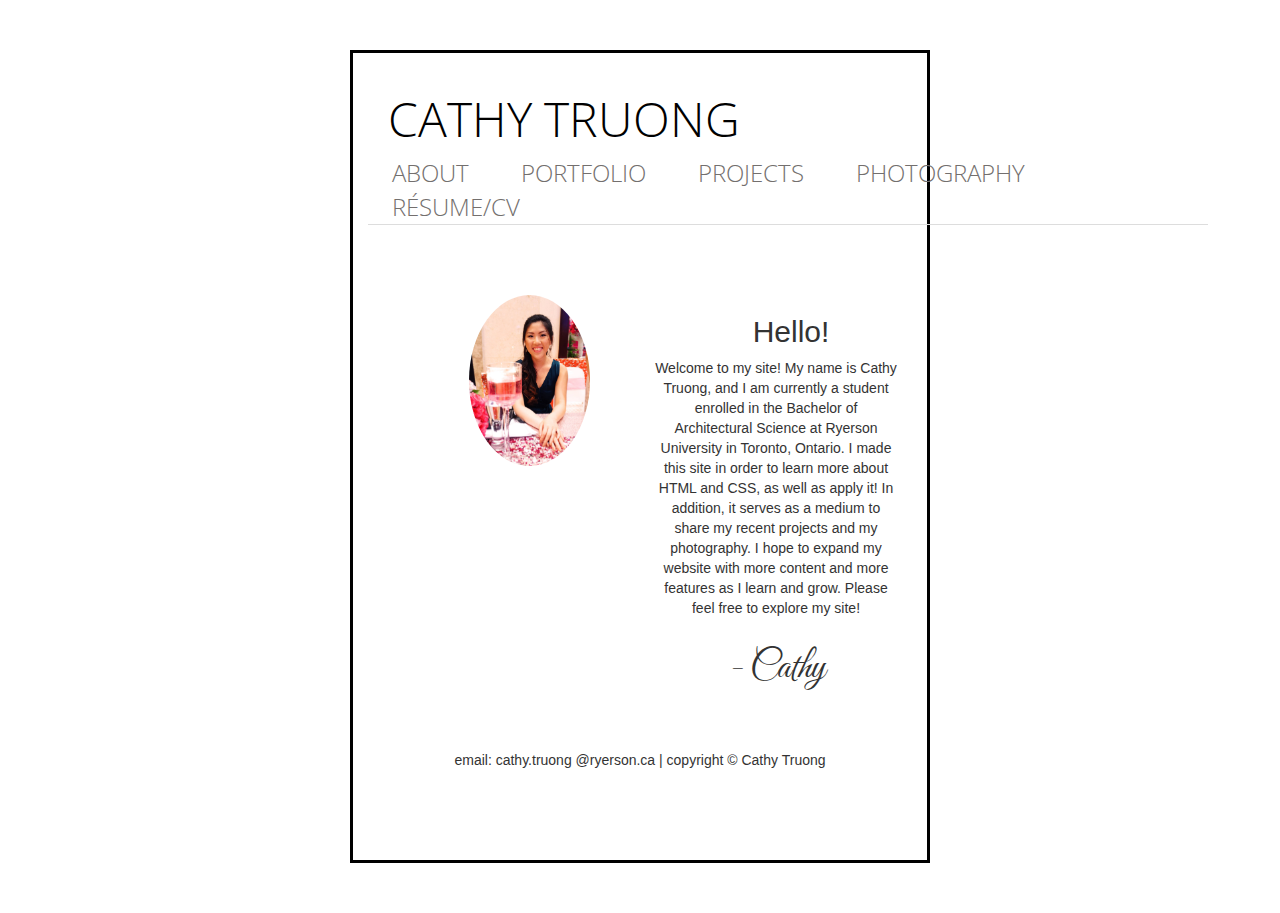
<file: about.html>
<!DOCTYPE html>
<html lang="en">

 <head>
    <link href='http://fonts.googleapis.com/css?family=Great+Vibes|Open+Sans+Condensed:300,300italic,700' rel='stylesheet' type='text/css'>
    <link href="css/bootstrap.min.css" rel="stylesheet">
    <link href="css/cathy.css" rel="stylesheet">
 </head>


 <body>
    <div class="centre">
     	<div class="title">
     	 <div class="container">
     	 	<h1><a href="index.html">CATHY TRUONG</a></h1>
         </div>
     	</div>

     	<div class="nav">
     	 <div class="container">
        

    	       <ul class="nav nav-tabs" role="tablist" "pull-left">
              <span class="hidden-xs">
           <li class="active"><a href="about.html">ABOUT</a></li>
           <li><a href="portfolio.html">PORTFOLIO</a></li>
           <li><a href="projects.html">PROJECTS</a></li>
           <li><a href="photography.html">PHOTOGRAPHY</a></li>
           <li><a href="resume.html">R&Eacute;SUME/CV</a></li>
          </ul>
              </span>
         
         </div>
        </div>

<div class="about">
 <div class="row">
  <div class="col-md-6">
    <img src="images/profile.jpg" width="50%" height="50%" class="img-circle"></img>
  </div>
  <div class="col-md-6">
    <h2> Hello! </h2>
    <p> Welcome to my site! My name is Cathy Truong, and I am currently a student enrolled in the Bachelor of Architectural Science at Ryerson University in Toronto, Ontario. I made this site in order to learn more about HTML and CSS, as well as apply it! In addition, it serves as a medium to share my recent projects and my photography. I hope to expand my website with more content and more features as I learn and grow. Please feel free to explore my site!</p>
    <h5>- Cathy</h5>
  </div>
 </div>
</div>

<div class="footer">
 <p>email: cathy.truong @ryerson.ca | copyright &copy; Cathy Truong</p>
</div>       

<script src="jquery-1.11.1.min.js"></script>
         <script src="app.js"></script>

 </body>
</html>
</file>
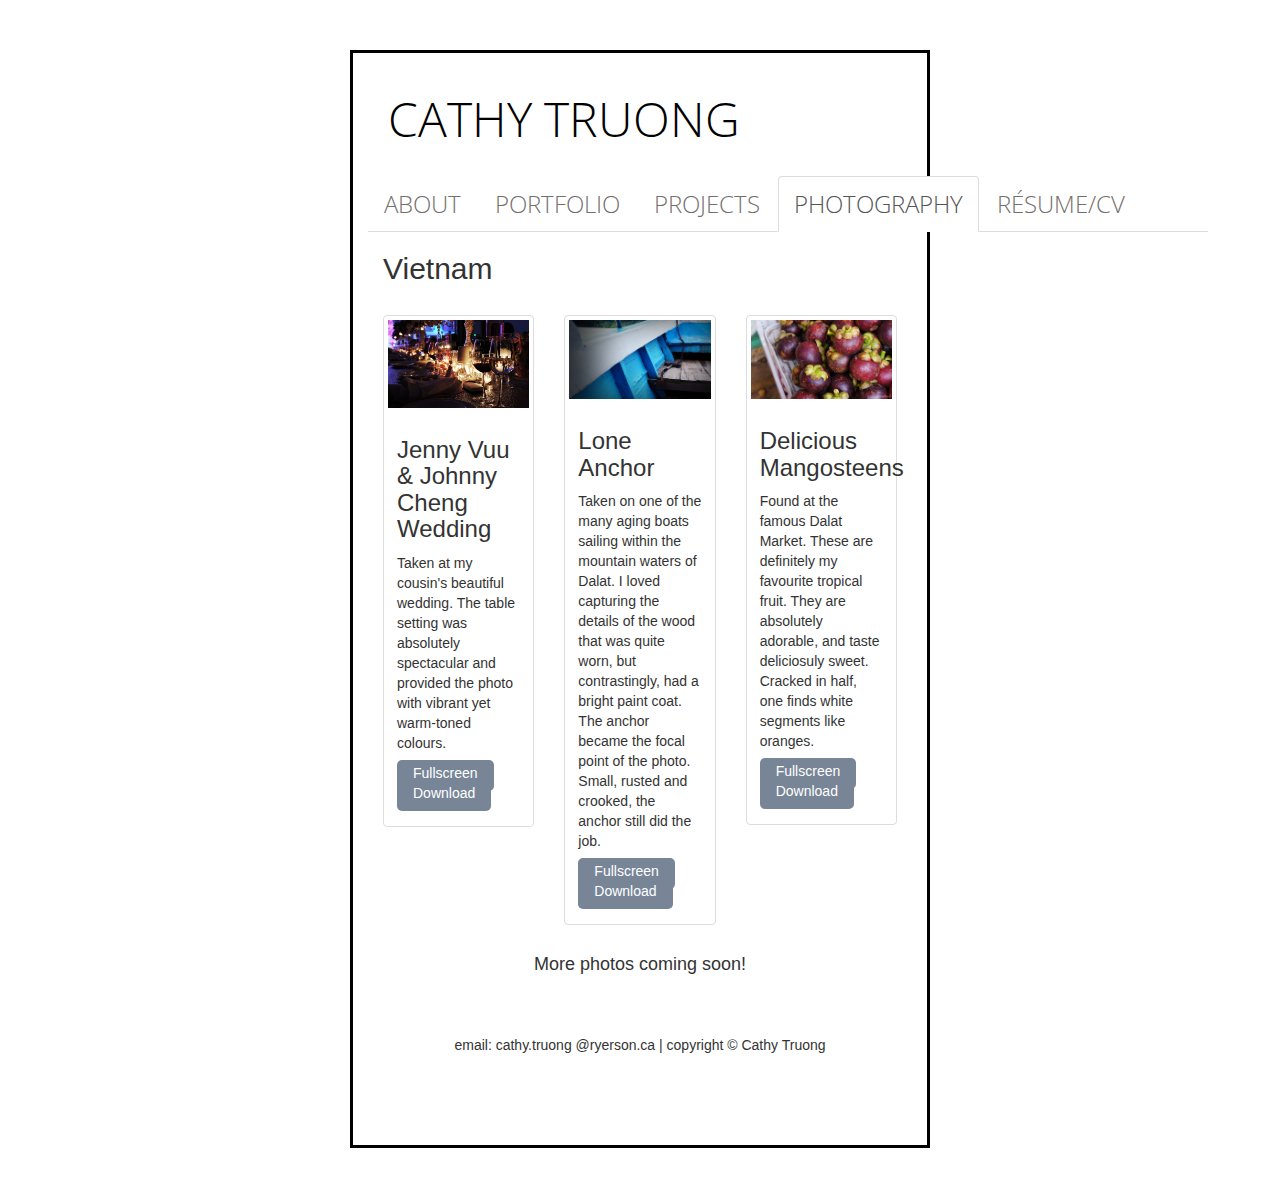
<file: photography.html>
<!DOCTYPE html>
<html lang="en">

 <head>
    <link href='http://fonts.googleapis.com/css?family=Open+Sans+Condensed:300,300italic,700' rel='stylesheet' type='text/css'>
    <link href="css/bootstrap.min.css" rel="stylesheet">
    <link href="css/cathy.css" rel="stylesheet">
 </head>


 <body>
    <div class="centre">
     	<div class="title">
     	 <div class="container">
     	 	<h1><a href="index.html">CATHY TRUONG</a></h1>
         </div>
     	</div>

     	<div class="nav">
     	 <div class="container">
        

    	 <ul class="nav nav-tabs" role="tablist" "pull-left">
               <li><a href="about.html">ABOUT</a></li>
           <li><a href="portfolio.html">PORTFOLIO</a></li>
           <li><a href="projects.html">PROJECTS</a></li>
           <li class="active"><a href="photography.html">PHOTOGRAPHY</a></li>
           <li><a href="resume.html">R&Eacute;SUME/CV</a></li>
          </ul>
         </div>
        </div>


<!--First Row!!-->

<h2>Vietnam</h2>

<div class="row">
      <div class="col-sm-6 col-md-4">
        <div class="thumbnail">
          <img src="images/CathyTruongWine.JPG">
          <div class="caption">
            <h3>Jenny Vuu & Johnny Cheng Wedding</h3>
            <p>Taken at my cousin's beautiful wedding. The table setting was absolutely spectacular and provided the photo with vibrant yet warm-toned colours. </p>
            <a href="#openModal">Fullscreen</a>
                <div id="openModal" class="modalDialog">
                    <div>
                        <a href="#close" title="Close" class="close">x</a>
                        <img src="images/CathyTruongWine.JPG" width="800px"></img>
                    </div>
                </div>

            <a href="images/CathyTruongWineC.JPG" download="CathyTruongWine">Download</a></p>
          </div>
        </div>
      </div>

      
      <div class="col-sm-6 col-md-4">
        <div class="thumbnail">
          <img src="images/CathyTruongAnchor.JPG">
          <div class="caption">
            <h3>Lone Anchor</h3>
            <p>Taken on one of the many aging boats sailing within the mountain waters of Dalat. I loved capturing the details of the wood that was quite worn, but contrastingly, had a bright paint coat. The anchor became the focal point of the photo. Small, rusted and crooked, the anchor still did the job. </p>
            <a href="#openModal2">Fullscreen</a>
                <div id="openModal2" class="modalDialog">
                    <div>
                        <a href="#close" title="Close" class="close">x</a>
                        <img src="images/CathyTruongAnchor.JPG" width="800px">
                    </div>
                </div>

            <a href="images/CathyTruongAnchorC.JPG" download="CathyTruongAnchor">Download</a></p>
          </div>
        </div>
      </div>
     
     
      <div class="col-sm-6 col-md-4">
        <div class="thumbnail">
          <img src="images/CathyTruongMangosteen.JPG">
          <div class="caption">
            <h3>Delicious Mangosteens</h3>
            <p>Found at the famous Dalat Market. These are definitely my favourite tropical fruit. They are absolutely adorable, and taste deliciosuly sweet. Cracked in half, one finds white segments like oranges. </p>
            <a href="#openModal3">Fullscreen</a>
                <div id="openModal3" class="modalDialog">
                    <div>
                        <a href="#close" title="Close" class="close">x</a>
                        <img src="images/CathyTruongMangosteen.JPG" width="800px">
                    </div>
                </div>

            <a href="images/CathyTruongMangosteenC.JPG" download="CathyTruongWine">Download</a></p>
          </div>
        </div>
      </div>
</div>

<h4>More photos coming soon!</h4>

<!--footer!!-->

<div class="footer">
 <p>email: cathy.truong @ryerson.ca | copyright &copy; Cathy Truong</p>
</div>             

<script src="jquery-1.11.1.min.js"></script>
         <script src="app.js"></script>
 </body>
</html>
</file>
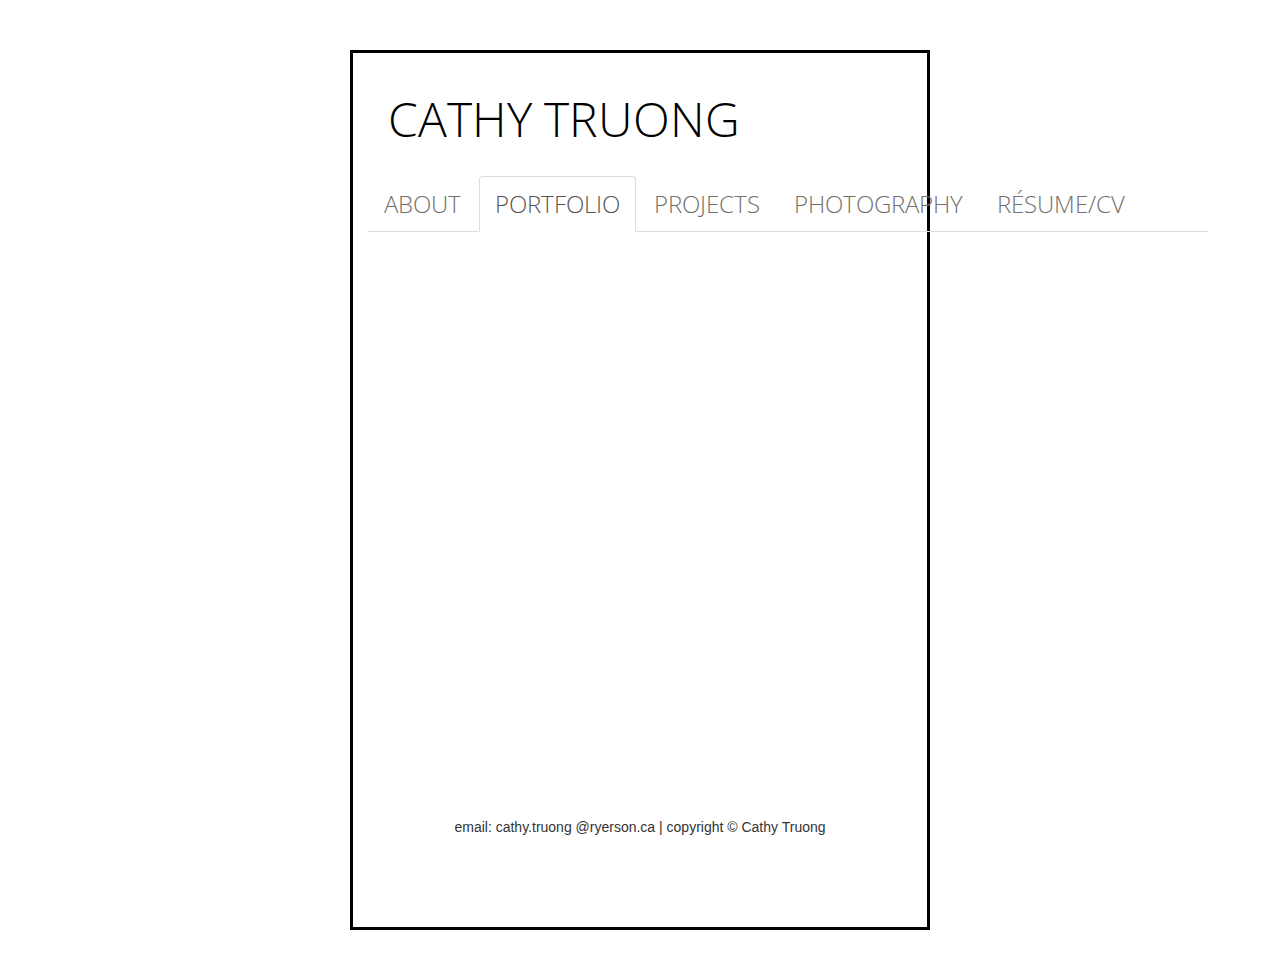
<file: portfolio.html>
<!DOCTYPE html>
<html lang="en">

 <head>
    <link href='http://fonts.googleapis.com/css?family=Open+Sans+Condensed:300,300italic,700' rel='stylesheet' type='text/css'>
    <link href="css/bootstrap.min.css" rel="stylesheet">
    <link href="css/cathy.css" rel="stylesheet">
 </head>


 <body>
    <div class="centre">
     	<div class="title">
     	 <div class="container">
     	 	<h1><a href="index.html">CATHY TRUONG</a></h1>
         </div>
     	</div>

     	<div class="nav">
     	 <div class="container">
        

    	       <ul class="nav nav-tabs" role="tablist" "pull-left">
           <li><a href="about.html">ABOUT</a></li>
           <li class="active"><a href="portfolio.html">PORTFOLIO</a></li>
           <li><a href="projects.html">PROJECTS</a></li>
           <li><a href="photography.html">PHOTOGRAPHY</a></li>
           <li><a href="resume.html">R&Eacute;SUME/CV</a></li>
          </ul>
         
         </div>
        </div>

    <div class="portfolio">
     <iframe width="800" height="500" src="http://e.issuu.com/embed.html#13078359/8890893" frameborder="0" allowfullscreen></iframe>
    </div>
  
  <div class="footer">
 <p>email: cathy.truong @ryerson.ca | copyright &copy; Cathy Truong</p>
</div>        

 </body>
</html>
</file>
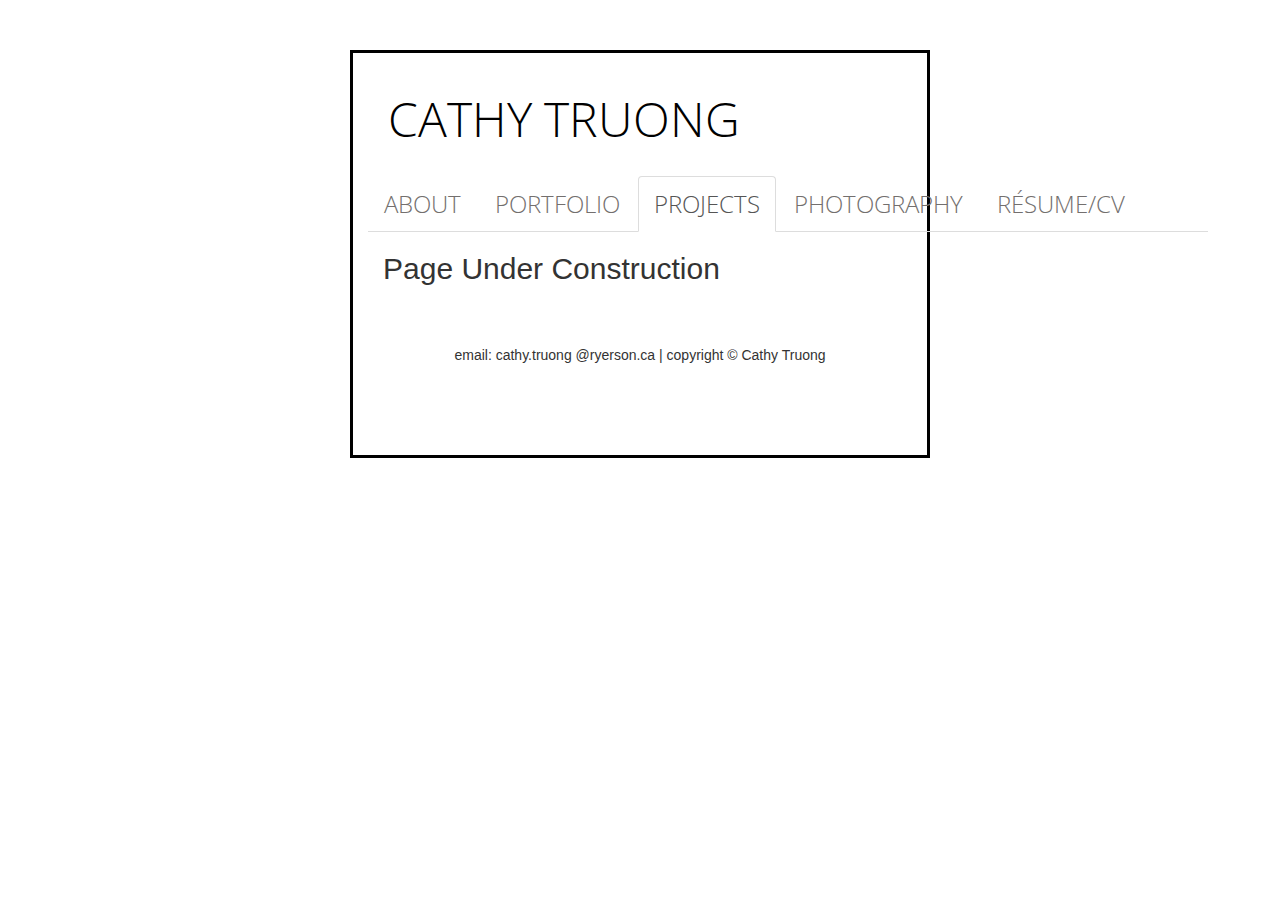
<file: projects.html>
<!DOCTYPE html>
<html lang="en">

 <head>
    <link href='http://fonts.googleapis.com/css?family=Open+Sans+Condensed:300,300italic,700' rel='stylesheet' type='text/css'>
    <link href="css/bootstrap.min.css" rel="stylesheet">
    <link href="css/cathy.css" rel="stylesheet">
 </head>


 <body>
    <div class="centre">
     	<div class="title">
     	 <div class="container">
     	 	<h1><a href="index.html">CATHY TRUONG</a></h1>
         </div>
     	</div>

     	<div class="nav">
     	 <div class="container">
        

    <ul class="nav nav-tabs" role="tablist" "pull-left">
               <li><a href="about.html">ABOUT</a></li>
           <li><a href="portfolio.html">PORTFOLIO</a></li>
           <li class="active"><a href="projects.html">PROJECTS</a></li>
           <li><a href="photography.html">PHOTOGRAPHY</a></li>
           <li><a href="resume.html">R&Eacute;SUME/CV</a></li>
          </ul>
         
         </div>
        </div>

      <h2> Page Under Construction</h2>

<div class="footer">
 <p>email: cathy.truong @ryerson.ca | copyright &copy; Cathy Truong</p>
</div>             

<script src="jquery-1.11.1.min.js"></script>
         <script src="app.js"></script>
 </body>
</html>
</file>
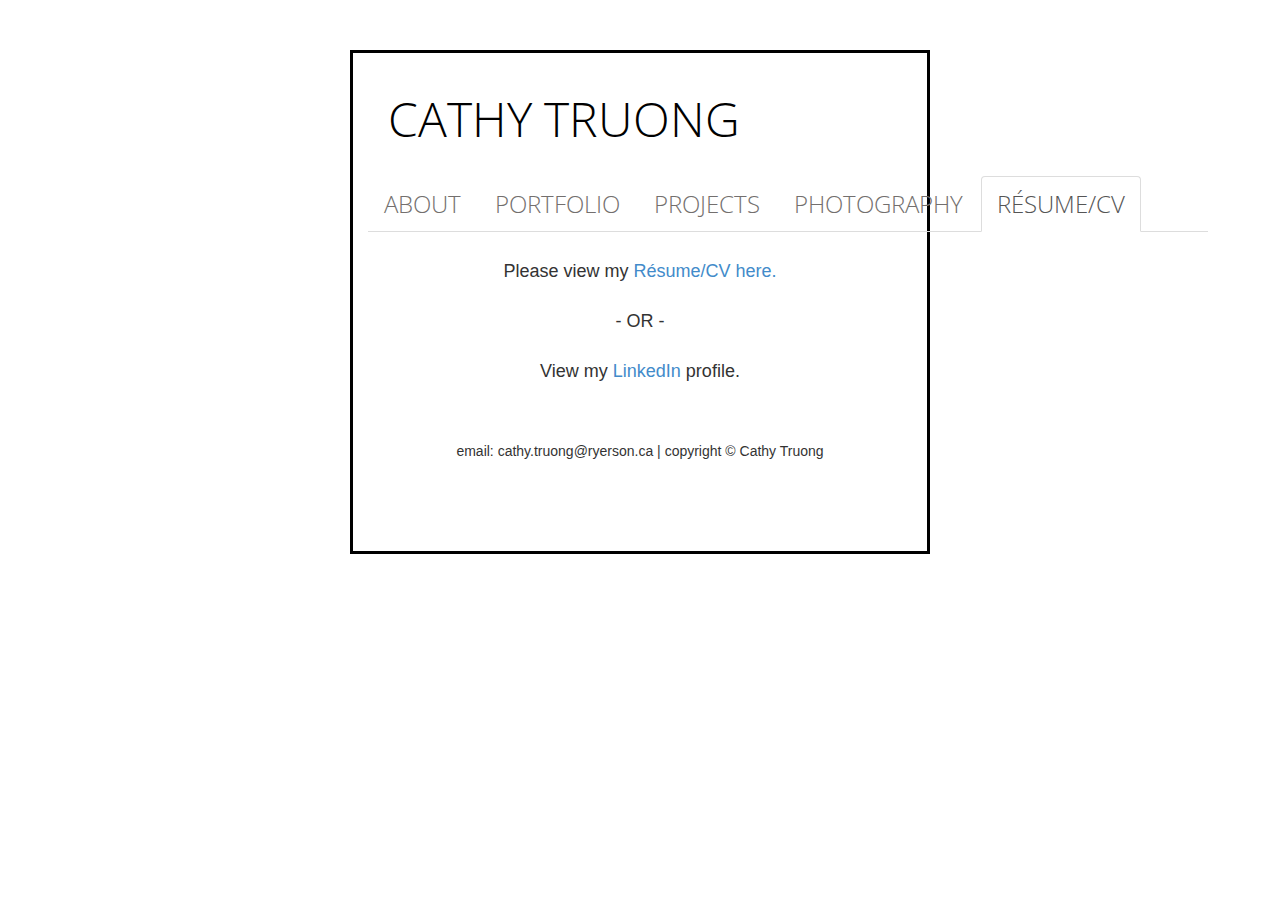
<file: resume.html>
<!DOCTYPE html>
<html lang="en">

 <head>
    <link href='http://fonts.googleapis.com/css?family=Open+Sans+Condensed:300,300italic,700' rel='stylesheet' type='text/css'>
    <link href="css/bootstrap.min.css" rel="stylesheet">
    <link href="css/cathy.css" rel="stylesheet">
 </head>


 <body>
    <div class="centre">
     	<div class="title">
     	 <div class="container">
     	 	<h1><a href="index.html">CATHY TRUONG</a></h1>
         </div>
     	</div>

     	<div class="nav">
     	 <div class="container">
        

    	 <ul class="nav nav-tabs" role="tablist" "pull-left">
               <li><a href="about.html">ABOUT</a></li>
           <li><a href="portfolio.html">PORTFOLIO</a></li>
           <li><a href="projects.html">PROJECTS</a></li>
           <li><a href="photography.html">PHOTOGRAPHY</a></li>
           <li class="active"><a href="resume.html">R&Eacute;SUME/CV</a></li>
          </ul>
         </div>
        </div>

<div class="resume">
  <h4>Please view my <a href="images/Cathy Truong.pdf" target="_blank">R&eacute;sume/CV here.</a></h4>
  <h4>- OR - </h4>
  <h4>View my <a href="https://www.linkedin.com/in/ctruong5">LinkedIn</a> profile.</h4>
</div>

<div class="footer">
 <p>email: cathy.truong@ryerson.ca | copyright &copy; Cathy Truong</p>
</div>             

<script src="jquery-1.11.1.min.js"></script>
         <script src="app.js"></script>
 </body>
</html>
</file>
<file: css/cathy.css>
body {
	border: 3px solid black;
	margin-left: 350px;
	margin-right: 350px;
	margin-top: 50px;
	margin-bottom: 50px;
	padding-bottom: 80px;
	padding-top: 20px;
	text-align: relative;
}
.center {
	margin: 0 auto;
	text-align: left;
}
.title h1 a {
	font-family: 'Open Sans Condensed', sans-serif;
	font-weight: 300;
	font-size: 48px;
	color: #000000;
	padding-left: 20px;
}
.nav li {
	display: inline;
	margin-top: 20px;
}
.nav a {
	padding: 24px;
	color: #736F6E;
	font-family: 'Open Sans Condensed', sans-serif;
	font-weight: 300;
	font-size: 24px;
}
.nav-tabs {
	margin-right: 300px;
}
.jumbotron {
	position: relative;
	padding-top: 0px;
	padding: 12px;
}
.jumbotron p {
	font-style: italic;
	text-align: center;
}#slider-wrapper{
      width: 800px;
      height: 470px;
      margin: 50px auto;
      position: relative;
      margin-bottom: 0px;
      background: rgba(0,0,0,0.5);
      overflow: hidden;
    }
    
        #s1{
          padding: 6px;
          background: #FFFFFF;
          position: absolute;
          left: 50%;
          bottom: 25px;
          margin-left: -96px;
          border-radius: 20px;
          opacity: 0.5;
          cursor: pointer;
          z-index: 999;
        }
        
        #s2{
          padding: 6px;
          background: #FFFFFF;
          position: absolute;
          left: 50%;
          bottom: 25px;
          margin-left: -72px;
          border-radius: 20px;
          opacity: 0.5;
          cursor: pointer;
          z-index: 999;
        }
        
        #s3{
          padding: 6px;
          background: #FFFFFF;
          position: absolute;
          left: 50%;
          bottom: 25px;
          margin-left: -48px;
          border-radius: 20px;
          opacity: 0.5;
          cursor: pointer;
          z-index: 999;
        }
        
        #s4{
          padding: 6px;
          background: #FFFFFF;
          position: absolute;
          left: 50%;
          bottom: 25px;
          margin-left: -24px;
          border-radius: 20px;
          opacity: 0.5;
          cursor: pointer;
          z-index: 999;
        }
        
        #s1:hover, #s2:hover, #s3:hover, #s4:hover{ opacity: 1;}
        
      .inner-wrapper{
        width: 940px;
        height: 470px;
        position: absolute;
        top: 0;
        left: 0;
        margin-bottom: 0px;
        overflow: hidden;
      }
        .control{ display: none;}
        
        #Slide1:checked ~ .overflow-wrapper{ margin-left: 0%; }
        #Slide2:checked ~ .overflow-wrapper{ margin-left: -100%; }
        #Slide3:checked ~ .overflow-wrapper{ margin-left: -200%; }
        #Slide4:checked ~ .overflow-wrapper{ margin-left: -300%; }
        
        #Slide1:checked + #s1 { opacity: 1; }
        #Slide2:checked + #s2 { opacity: 1; }
        #Slide3:checked + #s3 { opacity: 1; }
        #Slide4:checked + #s4 { opacity: 1; }
        
      .overflow-wrapper{
        width: 400%;
        height: 100%;
        position: absolute;
        top: 0;
        left: 0;
        overflow-y: hidden;
        z-index: 1;
        -webkit-transition: all 0.3s ease-in-out;
        -moz-transition: all 0.3s ease-in-out;
        -o-transition: all 0.3s ease-in-out;
        transition: all 0.3s ease-in-out;
      }
      
        .slide img{
          width: 25%;
          float: left;
        }
        
.footer {
	text-align: center;
	padding-top: 50px;
}


/*ABOUT PAGE*/

.about {
	text-align: center;	
}
.about img {
	margin-left: 50px;
	margin-top: 50px;
}
.about h2 {
	padding-top: 50px;
}

.about h5 {
  padding-top: 20px;
  font-family: 'Great Vibes', cursive;
  font-size: 38px;
}

/*PORTFOLIO PAGE*/

.portfolio {
	text-align: center;
	position: center;
	padding-top: 30px;
}

/*PHOTOGRAPHY PAGE*/

.row {
  padding-top: 20px;
  padding-left: 30px;
  padding-right: 30px;
}

.row1 {
  padding-left: 30px;
  padding-right: 30px;
  padding-top: 30px;
}
.modalDialog {
  position: fixed;
  font-family: Arial, Helvetica, sans-serif;
  top: 0;
  right: 0;
  bottom: 0;
  left: 0;
  background: rgba(0,0,0,0.8);
  z-index: 99999;
  opacity:0;
  -webkit-transition: opacity 400ms ease-in;
  -moz-transition: opacity 400ms ease-in;
  transition: opacity 400ms ease-in;
  pointer-events: none;
}

.modalDialog:target {
  opacity:1;
  pointer-events: auto;
}

.modalDialog > div {
  width: 850px;
  position: relative;
  margin: 10% auto;
  padding: 5px 20px 13px 20px;
  border-radius: 10px;
  background: #fff;
}

.close {
  color: #000000;
  line-height: 25px;
  position: absolute;
  right: -5px;
  text-align: left;
  width: 24px;
  text-decoration: none;
  font-weight: bold;
  -webkit-border-radius: 12px;
  -moz-border-radius: 12px;
  border-radius: 12px;
}

.close:hover { background: #00d9ff; 
}

.caption a {
  color: #fff;
  background-color: #778597;
  border-color: #357ebd;
  padding: 10px 16px;
  font-size: 14px;
  line-height: 1.33;
  border-radius: 5px;
  padding-top: 5px;
}
body h2{
  padding-left: 30px;
}
body h4 {
  text-align: center;
}

/*RESUME PAGE*/

.resume h4 {
  text-align: center;
  padding-top: 20px;
}
</file>
